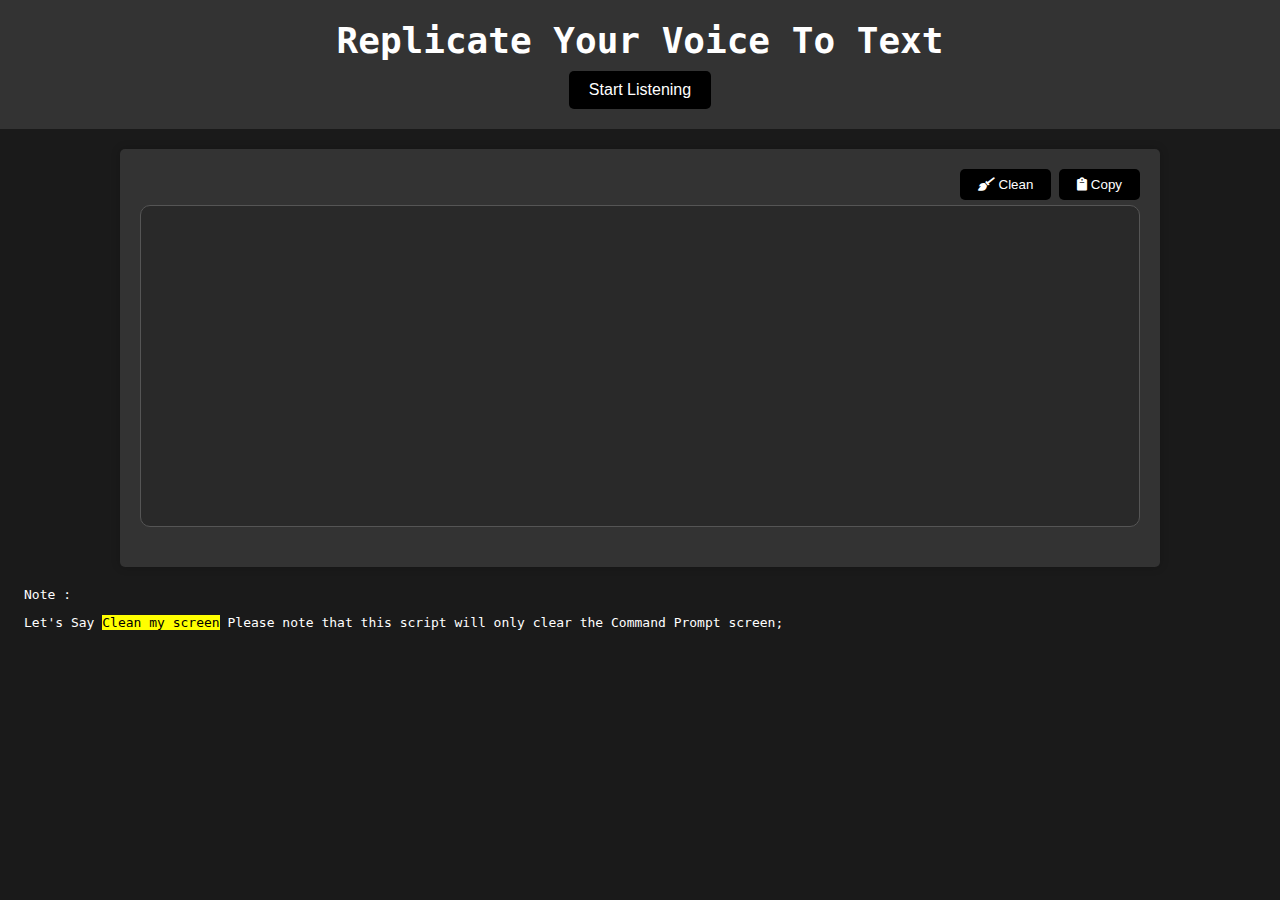
<file: index.html>
<!DOCTYPE html>
<html lang="en">
<head>
    <meta charset="UTF-8">
    <meta name="viewport" content="width=device-width, initial-scale=1.0">
    <title>Voice APP</title>
    <link rel="stylesheet" href="styles.css"> 
    <link rel="stylesheet" href="https://cdnjs.cloudflare.com/ajax/libs/font-awesome/6.0.0/css/all.min.css">

</head>
<body>
    <header>
        <h1>Replicate Your Voice To Text</h1>
        <button id="startButton" class="styled-button">Start Listening</button>
        <label to="#output" id="txtLabel"></label>
    </header>
    <div class="container">
        <div class="button-container">
            <button class="copy-button" onclick="cleanScreen()">  <i class="fa fa-broom"></i> Clean </button>
            <button class="copy-button" onclick="copyCodeToClipboard()">  <i class="fa fa-clipboard"></i> Copy </button>
        </div>

        <div id="chatbox">
        </div>
    </div>
</body>
<footer>
    <p class="footer-text">Note :</p>
    <p class="footer-text">Let's Say <mark>Clean my screen</mark> Please note that this script will only clear the Command Prompt screen;</p>
   
</footer>
<script type="text/javascript" src="script.js"></script>

</html>
</file>
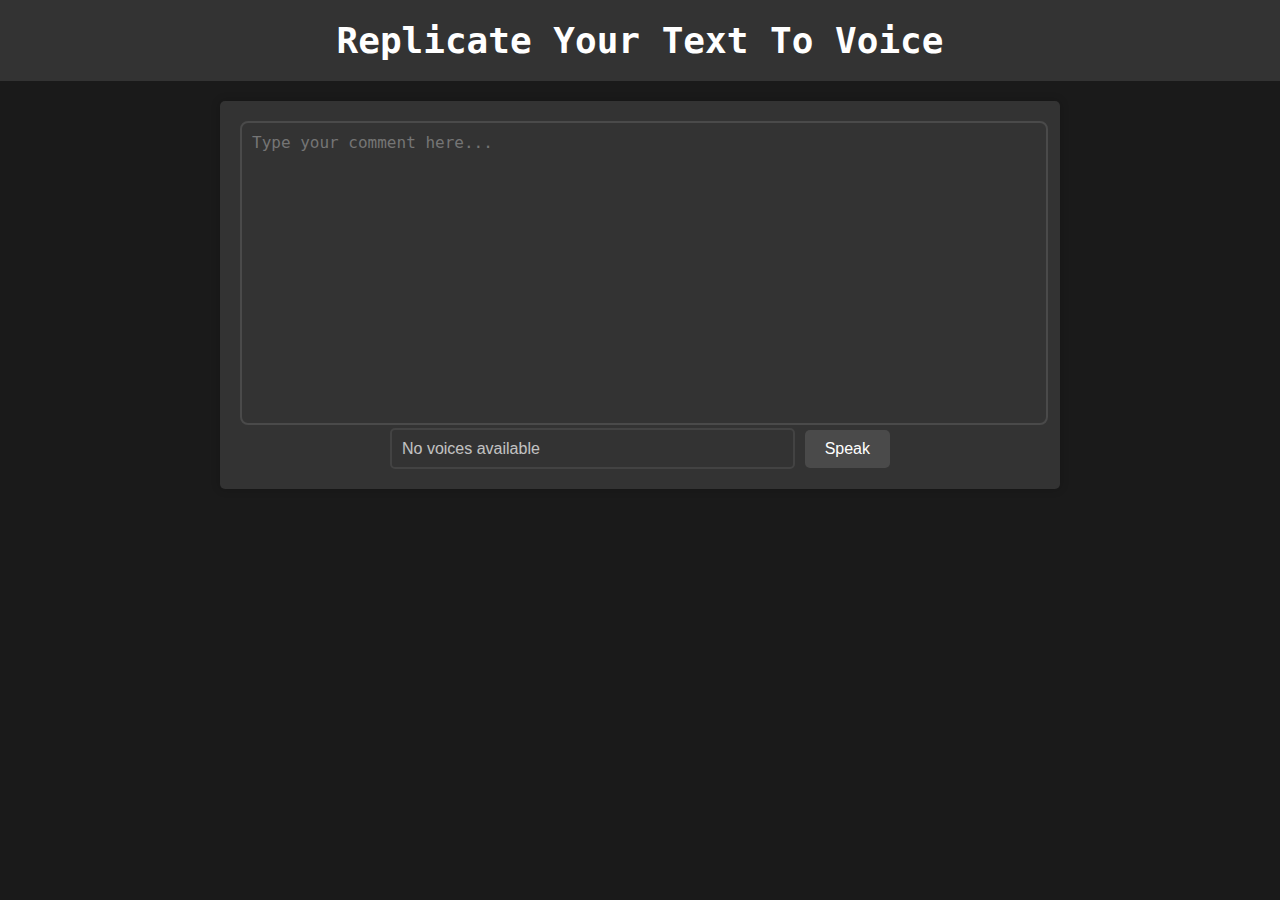
<file: voice_converter/index.html>
<!DOCTYPE html>
<html lang="en">
<head>
    <meta charset="UTF-8">
    <meta name="viewport" content="width=device-width, initial-scale=1.0">
    <title>Text-Voice APP</title>
    <link rel="stylesheet" href="style.css"> 

</head>
<body>
    <header>
        <h1>Replicate Your Text To Voice</h1>
    </header>
    <div class="container">
        
        <textarea id="textToSpeak" class="attractive-text-area" placeholder="Type your comment here..."></textarea>

        <div class="controls-container">
                <select id="voiceSelect" class="attractive-select"></select>   
                <button onclick="speakText()" class="attractive-button">Speak</button>        
        </div>
       
    </div>
</body>
<script type="text/javascript" src="script.js"></script>

</html>
</file>
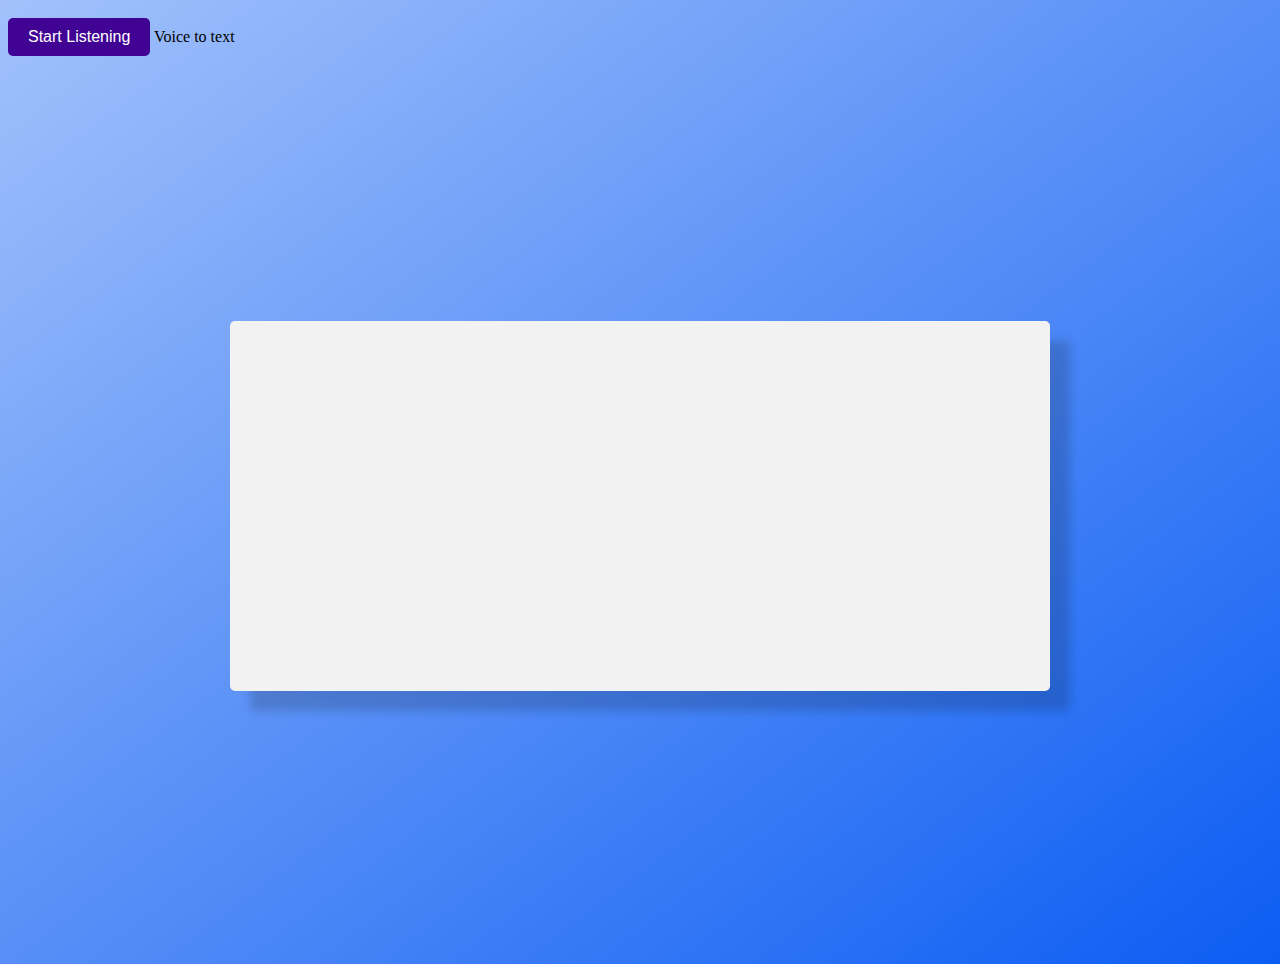
<file: sample.html>
<!DOCTYPE html>
<html>
<head>
  <meta charset="UTF-8">
  <meta name="viewport" content="width=device-width, initial-scale=1.0">
  <link rel="stylesheet" href="style.css"> 

  <title>Voice APP</title>

</head>
<body>
  <div> 
    <button id="startButton" class="styled-button">Start Listening</button>

    <label to="#output" id="txtLabel">Voice to text</label>

    <div class="div-container">
      <div id="output" class="styled-div" placeholder="Enter your text here..."></div>
    </div>

  </div>
 

</body>
<script type="text/javascript" src="script.js"></script>

</html>
</file>
<file: styles.css>
body {
    font-family: Arial, sans-serif;
    margin: 0;
    padding: 0;
    background-color: #1a1a1a;
    color: #fff;
    font-family: monospace;
}

header {
    background-color: #333;
    color: #fff;
    padding: 20px;
    text-align: center;
    font-family: monospace;
}

h1 {
    margin: 0;
    font-size: 36px;
    font-family: monospace;
}

.container {
    max-width: 1000px;
    margin: 20px auto;
    padding: 20px;
    background-color: #333;
    border-radius: 5px;
    box-shadow: 0 0 10px rgba(0, 0, 0, 0.2);
}

#chatbox {
    height: 300px;
    overflow-y: scroll;
    border: 1px solid #555;
    padding: 10px;
    margin-bottom: 20px;
    background-color: #292929; /* Dark gray background */
    border-radius: 10px;
    font-family: monospace;
}

#message {
    width: 100%;
    padding: 10px;
    border: 1px solid #555;
    border-radius: 5px;
    color: #fff;
    background-color: #1a1a1a; /* Darker background for input */
}

#sendButton {
    background-color: #4CAF50;
    color: #fff;
    border: none;
    padding: 10px 20px;
    cursor: pointer;
    border-radius: 5px;
}

/* Style for chat messages */
.message {
    background-color: #000000; /* Blue message bubbles */
    color: #fff;
    padding: 10px;
    margin: 10px 0;
    border-radius: 15px; /* Rounded message bubbles */
    max-width: 70%; /* Limit message width */
    white-space: break-spaces; /* Prevent text from wrapping */
    overflow: hidden; /* Hide overflow text */
    border: 2px solid transparent; /* Transparent border */
}

.typewriter {
    border-right: 2px solid #fff; /* Solid border to simulate typing cursor */
    animation: typing 1s steps(30) infinite;
}

@keyframes typing {
    from, to {
        border-right-color: transparent;
    }
    50% {
        border-right-color: #fff;
    }
}

.styled-button {
    margin-top: 10px;
    padding: 10px 20px;
    background-color: #000000;
    color: white;
    border: none;
    border-radius: 5px;
    font-size: 16px;
    cursor: pointer;
    transition: background-color 0.3s ease;
}

.styled-button:hover {
    background-color: rgba(0, 0, 0, 0.2);
}

footer{
    margin-left: 24px;
    margin-right:24px;
}
.copy-button {
    background-color: #000000;
    color: #fff;
    border: none;
    padding: 8px 18px;
    cursor: pointer;
    border-radius: 5px;
    margin-bottom: 5px;
}
.copy-button:hover{
    background-color: rgba(0, 0, 0, 0.2);
}
.button-container {
    text-align: right; 
}

/* for mobile screen */
@media (max-width: 768px) {
    h1 {
        margin: 0;
        font-size: 16px;
        font-family: monospace;
    }


    .container {
        max-width: 800px;
        margin: 24px 8px auto;
        padding: 8px;
        background-color: #333;
        border-radius: 5px;
        box-shadow: 0 0 10px rgba(0, 0, 0, 0.2);
    }

    .styled-button {
        margin-top: 8px;
        padding: 8px 12px;
        background-color: #000000;
        color: white;
        border: none;
        border-radius: 5px;
        font-size: 12px;
        cursor: pointer;
        transition: background-color 0.3s ease;
    }
    
    .styled-button:hover {
        background-color: rgba(0, 0, 0, 0.2);; 
    }
    
    label {
        font-size: 8px;
    }

    footer{
        margin-left: 10px;
        margin-right: 10px;
    }

    .copy-button {
        padding: 6px 12px;
    }

    .footer-text{
        font-size: 8px;
    }

    #chatbox {
        height: 400px;
    }

    header {
        padding: 10px;
    }

  }
</file>
<file: voice_converter/style.css>
body {
    font-family: Arial, sans-serif;
    margin: 0;
    padding: 0;
    background-color: #1a1a1a;
    color: #fff;
    font-family: monospace;
}

header {
    background-color: #333;
    color: #fff;
    padding: 20px;
    text-align: center;
    font-family: monospace;
}

h1 {
    margin: 0;
    font-size: 36px;
    font-family: monospace;
}

.container {
    max-width: 800px;
    margin: 20px auto;
    padding: 20px;
    background-color: #333;
    border-radius: 5px;
    box-shadow: 0 0 10px rgba(0, 0, 0, 0.2);
}


/* Style the text area for dark theme */
.attractive-text-area {
    width: 98%;
    padding: 10px;
    border: 2px solid #4a4a4a;
    border-radius: 8px;
    font-size: 16px;
    color: #ffffff;
    background-color: #333333;
    resize: none;
    height: 280px;
}


/* Style the dropdown options */
.attractive-select option {
    background-color: #f2f2f2; /* Background color for options */
    color: #333; /* Text color for options */
}


.controls-container {
    display: flex;
    align-items: center;
    width: 80%;
    max-width: 500px;
    margin: 0 auto;
}

.attractive-select {
    flex: 1; /* Allow the select to grow and fill available space */
    padding: 10px;
    border: 2px solid #4a4a4a;
    border-radius: 5px;
    font-size: 16px;
    color: #fff;
    appearance: none;
    -webkit-appearance: none;
    background: transparent;
}

/* Style the button */
.attractive-button {
    margin-left: 10px; /* Add space between the select and button */
    padding: 10px 20px;
    border: none;
    border-radius: 5px;
    font-size: 16px;
    color: #ffffff;
    background-color: #4a4a4a;
    cursor: pointer;
    transition: background-color 0.3s;
}

@keyframes typing {
    from, to {
        border-right-color: transparent;
    }
    50% {
        border-right-color: #fff;
    }
}
</file>
<file: style.css>
body {
    background-size: cover;
    background-image: linear-gradient(to bottom right, #a2c1fb, #0c5df3);

}

div {
    border: none;
    outline: none;
    resize: none;
}
.div-container {
    display: flex;
    justify-content: center;
    align-items: center;
    height: 100vh;
}
.styled-div {
    width: 800px;
    height: 350px;
    padding: 10px;
    /* border: 2px solid #3498db; */
    border-radius: 5px; 
    font-size: 16px;
    color: #333;
    background-color: #f2f2f2;
    /* box-shadow: 0 0 10px rgba(0, 0, 0, 0.2);  */
    box-shadow: 20px 20px 10px #00000029;
    transition: border-color 0.3s ease; 
    font-family: monospace;
}

.styled-div:focus {
    border-color: #e74c3c; 
}

.styled-button {
    margin-top: 10px;
    padding: 10px 20px;
    background-color: #410393;
    color: white;
    border: none;
    border-radius: 5px;
    font-size: 16px;
    cursor: pointer;
    transition: background-color 0.3s ease;
}

.styled-button:hover {
    background-color: #000000; 
}
</file>
